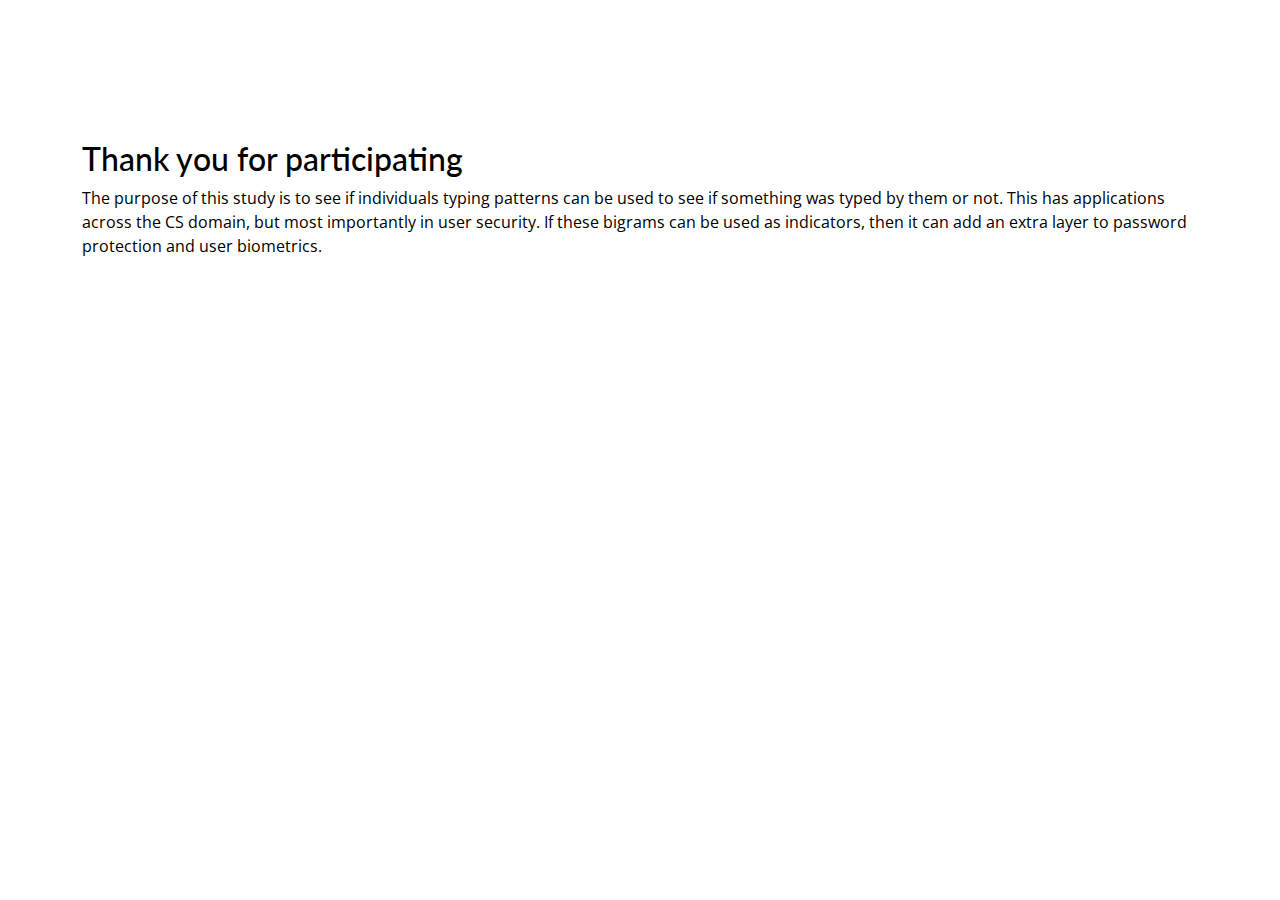
<file: end.html>
<html>
    <head>
        <meta charset="utf-8">
        <meta content="width=device-width, initial-scale=1.0" name="viewport">

        <title>Keystroke Biometrics</title>
        <meta content="" name="description">
        <meta content="" name="keywords">

        <!-- Google Fonts -->
        <link href="https://fonts.googleapis.com/css?family=Open+Sans:300,300i,400,400i,600,600i,700,700i|Lato:400,300,700,900" rel="stylesheet">

        <!-- Vendor CSS Files -->
        <link href="assets/vendor/bootstrap/css/bootstrap.min.css" rel="stylesheet">
        <link href="assets/vendor/bootstrap-icons/bootstrap-icons.css" rel="stylesheet">

        <!-- Template Main CSS File -->
        <link href="assets/css/styles.css" rel="stylesheet">
    </head>

    <body>
	    
        <main id="main">
            <!-- ======= Main Section ======= -->
            <section id="doc" class="main-section">
                <div class="container">

                    <div class="">
	<H2> Thank you for participating</H2>
	    <p>The purpose of this study is to see if individuals typing patterns can be used to see if something was typed by them or not. This has applications across 
	    the CS domain, but most importantly in user security. If these bigrams can be used as indicators, then it can add an extra layer to password protection and user
	    biometrics.</p>
			</div>
		    </div>
		</section>
	    </main>
    </body>
</html>
</file>
<file: assets/css/styles.css>
/*--------------------------------------------------------------
# General
--------------------------------------------------------------*/
body {
    font-family: "Open Sans", sans-serif;
    color: #000;
}

a {
    text-decoration: none;
    color: #262626;
}

a:hover {
    color: #3c3c3c;
    text-decoration: none;
}

h1, h2, h3, h4, h5, h6, .font-primary {
    font-family: "Lato", sans-serif;
}

/*--------------------------------------------------------------
# Sections General
--------------------------------------------------------------*/
section {
    padding: 60px 0;
}

.section-bg {
    background-color: #f2f9f8;
}

.section-title {
    text-align: center;
    padding-bottom: 30px;
}

.section-title h2 {
    font-size: 32px;
    font-weight: 300;
    margin-bottom: 20px;
    padding-bottom: 0;
    color: #555;
}

.section-title p {
    margin-bottom: 0;
}

/*--------------------------------------------------------------
# Back to top button
--------------------------------------------------------------*/
.back-to-top {
    position: fixed;
    visibility: hidden;
    opacity: 0;
    right: 15px;
    bottom: 15px;
    z-index: 99999;
    background: #262626;
    width: 40px;
    height: 40px;
    border-radius: 4px;
    transition: all 0.4s;
}

.back-to-top i {
    font-size: 24px;
    color: #fff;
    line-height: 0;
}

.back-to-top:hover {
    background: #3c3c3c;
    color: #fff;
}

.back-to-top.active {
    visibility: visible;
    opacity: 1;
}

/*--------------------------------------------------------------
# Header
--------------------------------------------------------------*/
#header {
    height: 80px;
    transition: all 0.5s;
    z-index: 997;
    transition: all 0.5s;
    background: #262626;
}

#header.header-scrolled {
    background: #3c3c3c;
    height: 60px;
}

#header .logo h1 {
    font-size: 30px;
    margin: 0;
    padding: 0;
    line-height: 0;
    font-weight: 700;
    letter-spacing: 1px;
}

#header .logo h1 a, #header .logo h1 a:hover {
    color: #fff;
    text-decoration: none;
    line-height: 0;
}

#header .logo img {
    padding: 0;
    margin: 0;
    max-height: 40px;
}

#main {
    margin-top: 80px;
}

/*--------------------------------------------------------------
# Navigation Menu
--------------------------------------------------------------*/
/**
* Desktop Navigation 
*/
.navbar {
    padding: 0;
}

.navbar ul {
    margin: 0;
    padding: 0;
    display: flex;
    list-style: none;
    align-items: center;
}

.navbar li {
    position: relative;
}

.navbar a {
    display: flex;
    align-items: center;
    justify-content: space-between;
    padding: 10px 0 10px 30px;
    font-family: "Open Sans", sans-serif;
    font-size: 14px;
    color: #d2ece9;
    white-space: nowrap;
    transition: 0.3s;
}

.navbar a i {
    font-size: 12px;
    line-height: 0;
    margin-left: 5px;
}

.navbar a:hover, .navbar .active, .navbar li:hover > a {
    color: #fff;
}

/**
* Mobile Navigation 
*/
.mobile-nav-toggle {
    color: #fff;
    font-size: 28px;
    cursor: pointer;
    display: none;
    line-height: 0;
    transition: 0.5s;
}

@media (max-width: 991px) {
    .mobile-nav-toggle {
        display: block;
    }
    .navbar ul {
        display: none;
    }
}

.navbar-mobile {
    position: fixed;
    overflow: hidden;
    top: 0;
    right: 0;
    left: 0;
    bottom: 0;
    background: rgba(7, 56, 57, 0.9);
    transition: 0.3s;
}

.navbar-mobile .mobile-nav-toggle {
    position: absolute;
    top: 15px;
    right: 15px;
}

.navbar-mobile ul {
    display: block;
    position: absolute;
    top: 55px;
    right: 15px;
    bottom: 15px;
    left: 15px;
    padding: 10px 0;
    background-color: #fff;
    overflow-y: auto;
    transition: 0.3s;
}

.navbar-mobile a {
    padding: 10px 20px;
    font-size: 15px;
    color: #073839;
}

.navbar-mobile a:hover, .navbar-mobile .active, .navbar-mobile li:hover > a {
    color: #70b9b0;
}

.navbar-mobile .getstarted {
    margin: 15px;
}

/*--------------------------------------------------------------
# Main Section
--------------------------------------------------------------*/
.main-section h3 {
    font-weight: 400;
    font-size: 26px;
}

.main-section ul {
    list-style: none;
    padding: 0;
}

.main-section ul li {
    padding-bottom: 10px;
}

.main-section ul i {
    font-size: 22px;
    padding-right: 4px;
    color: #70b9b0;
    line-height: 0;
}

.main-section p:last-child {
    margin-bottom: 0;
}

.main-section .input {
    width: 50%;
    min-width: 250px;
    height: 40px;
    margin-bottom: 1em;
    border-radius: 5px;
}

/*--------------------------------------------------------------
# Footer
--------------------------------------------------------------*/
#footer {
    background: #262626;
    padding: 30px 0;
    color: #fff;
    font-size: 14px;
}

#footer .copyright {
    text-align: center;
}

#footer .credits {
    padding-top: 10px;
    text-align: center;
    font-size: 13px;
    color: #fff;
}
</file>
